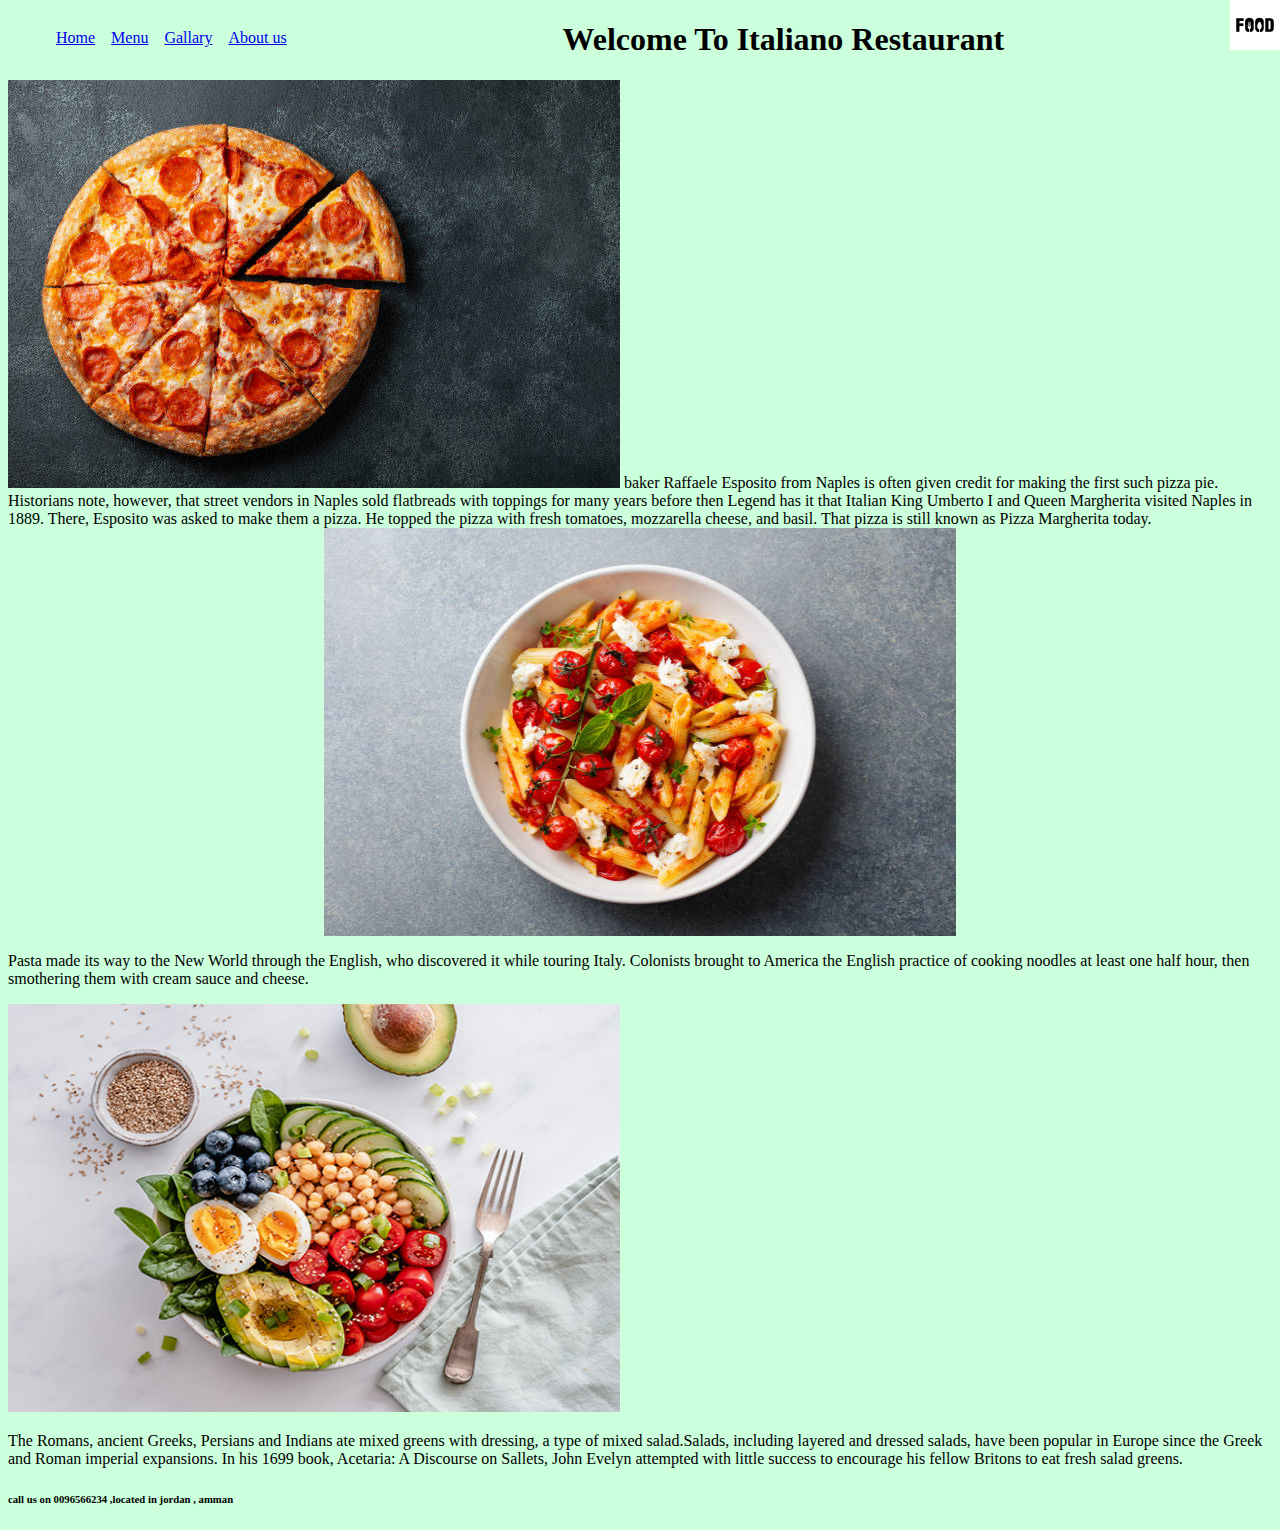
<file: index.html>
<!DOCTYPE html>
<html lang="en">
<head>
    <meta charset="UTF-8">
    <meta http-equiv="X-UA-Compatible" content="IE=edge">
    <meta name="viewport" content="width=device-width, initial-scale=1.0">
    <title> Ciao </title>
</head>


<body>
<header> 

<link rel="preconnect" href="https://fonts.googleapis.com">
<link rel="preconnect" href="https://fonts.gstatic.com" crossorigin>
<link href="https://fonts.googleapis.com/css2?family=Square+Peg&display=swap" rel="stylesheet">

<link rel="stylesheet" href="style.css">
   <nav> <ul>
      <li class="p1"><a href="index.html" > Home </a> </li>
      <li class="p1" > <a href="menu.html">  Menu </a> </li>
      <li class="p1" > <a href="gallary.html">  Gallary </a> </li>
      <li class="p1" > <a href="about.html"> About us </a> </li>
     </ul>
     </nav> 

     <img src="pic/logo.jpg"   alt=" LOGO" width=50px height=50px class="p2">
   </header> 
  <main>
    <center> <h1> Welcome To Italiano Restaurant </h1> </center>

 <img src="pic/pizzaa.jpg" att=" pizza" width="612" height="408" >
 <span> baker Raffaele Esposito from Naples is often given credit for making the first such pizza pie. Historians note, however, that street vendors in Naples sold flatbreads with toppings for many years before  then Legend has it that Italian King Umberto I and Queen Margherita visited Naples in 1889. There, Esposito was asked to make them a pizza. He topped the pizza with fresh tomatoes, mozzarella cheese, and basil. That pizza is still known as Pizza Margherita today.</span>

 <img src="pic/pasta.jpg" att=" pasta" class="center"width="612" height="408" >
 <p> Pasta made its way to the New World through the English, who discovered it while touring Italy. Colonists brought to America the English practice of cooking noodles at least one half hour, then smothering them with cream sauce and cheese.</p>

 <img src="pic/s.jpg" att=" salad" width="612" height="408">  
 <p> The Romans, ancient Greeks, Persians and Indians ate mixed greens with dressing, a type of mixed salad.Salads, including layered and dressed salads, have been popular in Europe since the Greek and Roman imperial expansions. In his 1699 book, Acetaria: A Discourse on Sallets, John Evelyn attempted with little success to encourage his fellow Britons to eat fresh salad greens.  </p>

 </main> 





  <footer>
  <h6>call us on 0096566234 ,located in jordan , amman  </h6>  
  </footer>
</body>
</html>
</file>
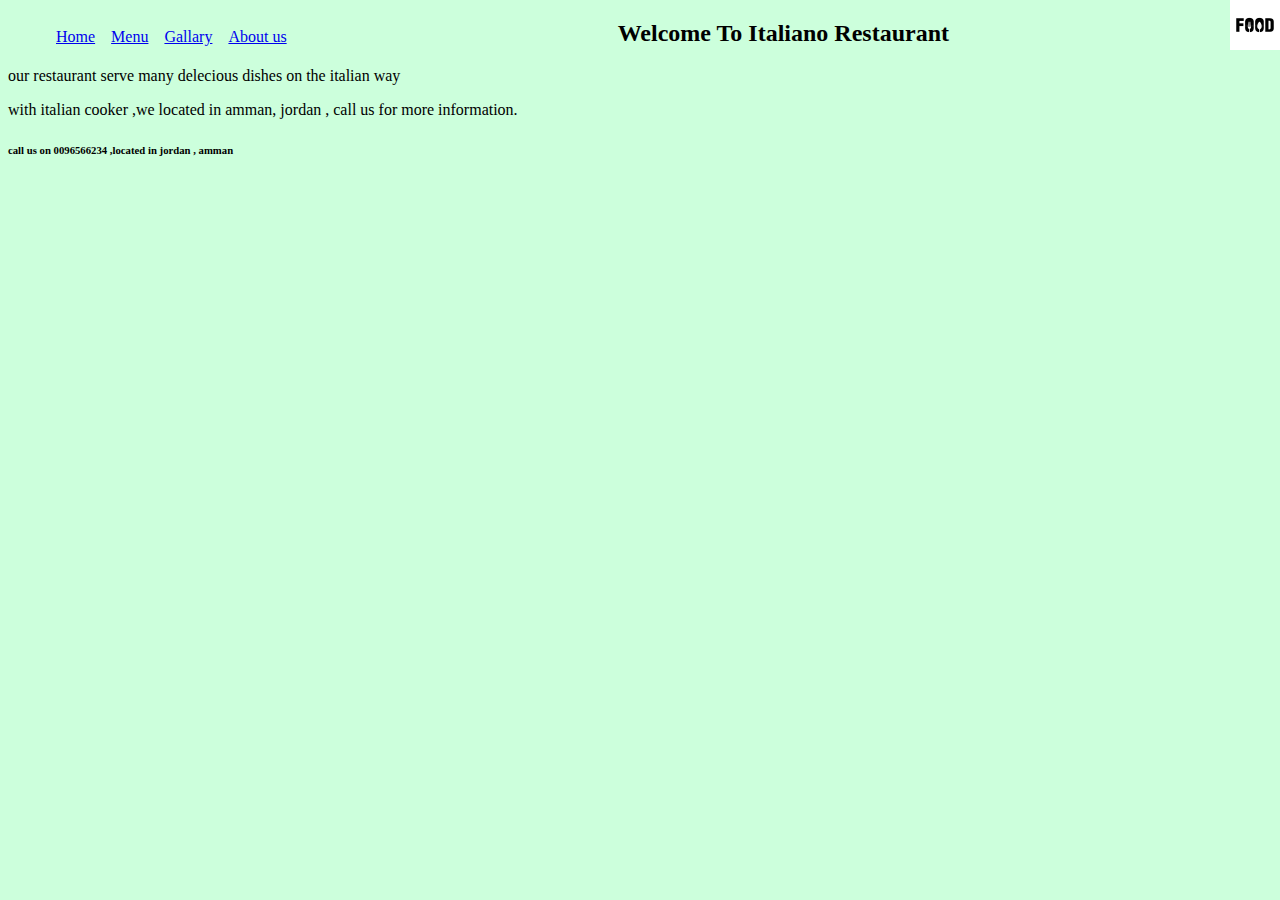
<file: about.html>
<!DOCTYPE html>
<html lang="en">
<head>
    <meta charset="UTF-8">
    <meta http-equiv="X-UA-Compatible" content="IE=edge">
    <meta name="viewport" content="width=device-width, initial-scale=1.0">
    <title>AboutUs</title>

</head>
<body>
    <header>
        <link rel="preconnect" href="https://fonts.googleapis.com">
        <link rel="preconnect" href="https://fonts.gstatic.com" crossorigin>
        <link href="https://fonts.googleapis.com/css2?family=Square+Peg&display=swap" rel="stylesheet">


        <link rel="stylesheet" href="style.css">    
   <nav> <ul>
    <li class="p1"><a href="index.html" > Home </a> </li>
    <li class="p1" > <a href="menu.html">  Menu </a> </li>
    <li class="p1" > <a href="gallary.html">  Gallary </a> </li>
    <li class="p1" > <a href="about.html"> About us </a> </li>
   </ul>
   </nav> 

   <img src="pic/logo.jpg"   alt=" LOGO" width=50px height=50px class="p2">
          
       </header>    
<main>
    
<center> <h2> Welcome To Italiano Restaurant </h2> </center>  
<p>our restaurant serve many delecious dishes on the italian way </p>
<p>with italian cooker ,we located in amman, jordan , call us for more information.</p>
</main>


 <footer> <h6>call us on 0096566234 ,located in jordan , amman  </h6> </footer>

</body>
</html>
</file>
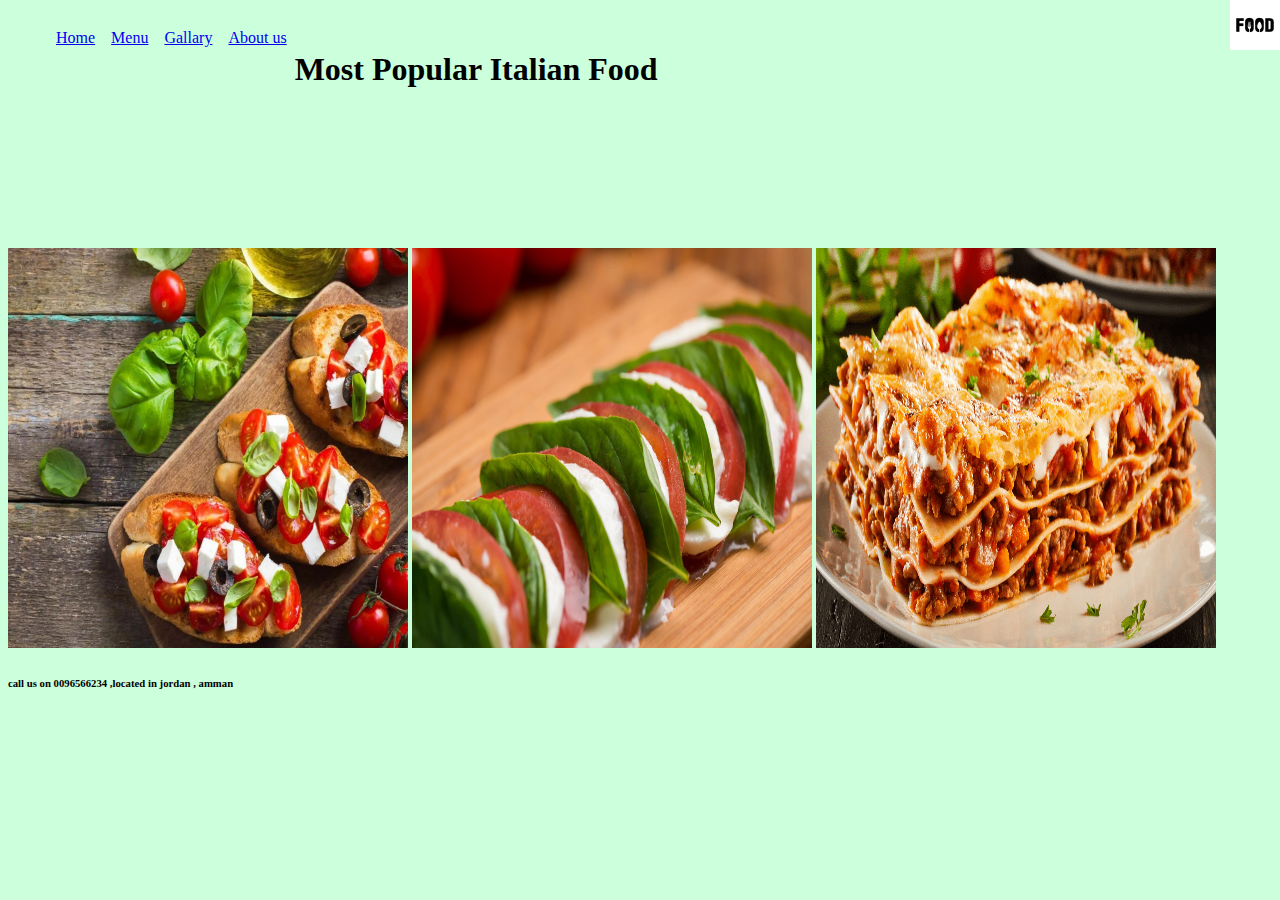
<file: gallary.html>
<!DOCTYPE html>
<html lang="en">
<head>
    <meta charset="UTF-8">
    <meta http-equiv="X-UA-Compatible" content="IE=edge">
    <meta name="viewport" content="width=device-width, initial-scale=1.0">
    <title>Gallary</title>




    
</head>
<body>
   <header>
<link rel="preconnect" href="https://fonts.googleapis.com">
<link rel="preconnect" href="https://fonts.gstatic.com" crossorigin>
<link href="https://fonts.googleapis.com/css2?family=Square+Peg&display=swap" rel="stylesheet"> 

    <link rel="stylesheet" href="style.css">
    <nav> <ul>
      <li class="p1"><a href="index.html" > Home </a> </li>
      <li class="p1" > <a href="menu.html">  Menu </a> </li>
      <li class="p1" > <a href="gallary.html">  Gallary </a> </li>
      <li class="p1" > <a href="about.html"> About us </a> </li>
     </ul>
     </nav> 

     <img src="pic/logo.jpg"   alt=" LOGO" width=50px height=50px class="p2">
 
   </header> 
   <main>
<h1 class ="a">  Most Popular Italian Food </h1>

    <img src="/pic/foo.jpg" att=" food" width="400" height="400">

    <img src="/pic/favorita-1.jpg" att=" food " width="400" height="400">

    <img src="/pic/Homemade-Ground-Beef-Lasagna.png " att=" food" width="400" height="400">

   </main>




   <footer><h6>call us on 0096566234 ,located in jordan , amman  </h6>   </footer>
</body>
</html>
</file>
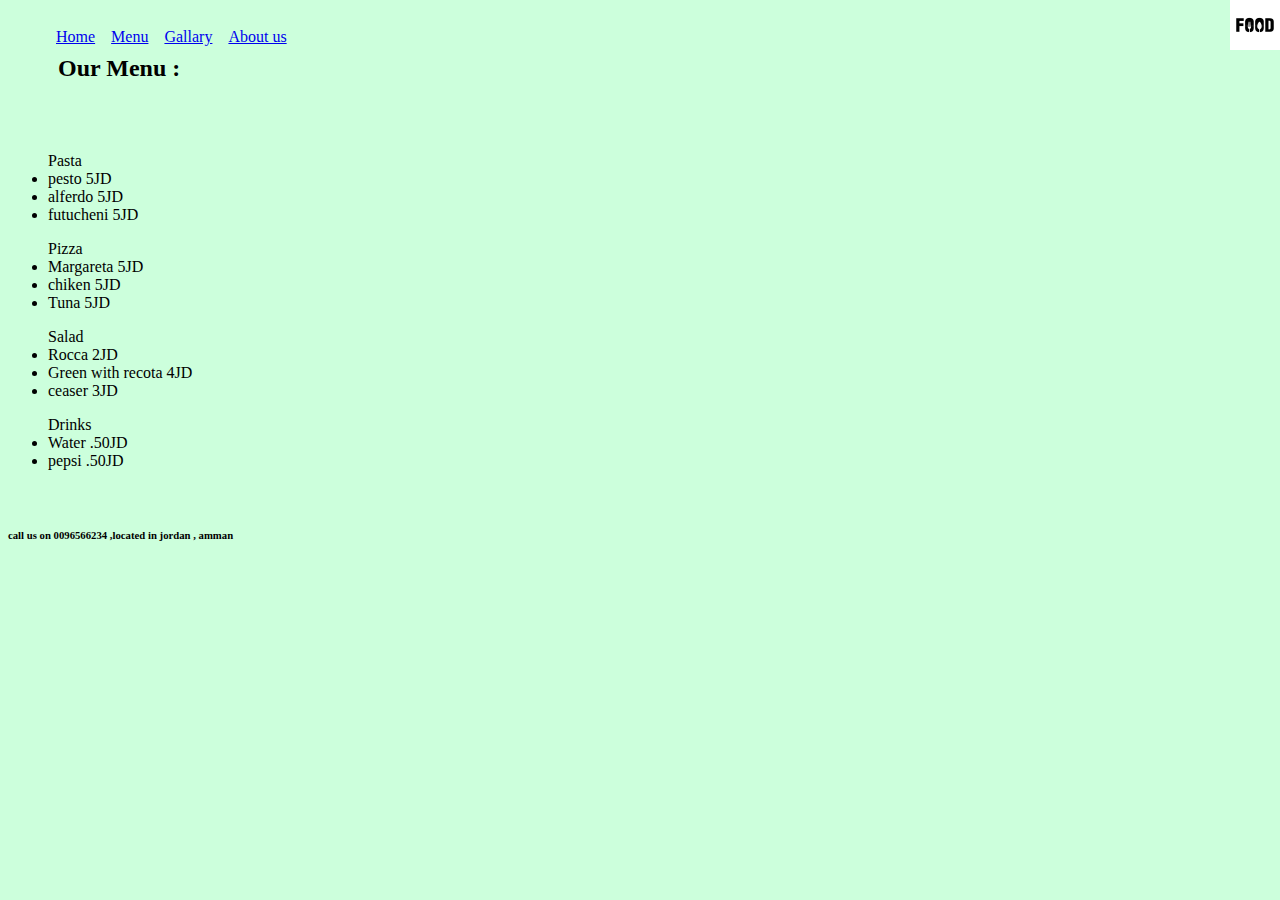
<file: menu.html>
<!DOCTYPE html>
<html lang="en">
<head>
    <meta charset="UTF-8">
    <meta http-equiv="X-UA-Compatible" content="IE=edge">
    <meta name="viewport" content="width=device-width, initial-scale=1.0">
    <title>Menu</title>
</head>
<body>
    <header>

<link rel="preconnect" href="https://fonts.googleapis.com">
<link rel="preconnect" href="https://fonts.gstatic.com" crossorigin>
<link href="https://fonts.googleapis.com/css2?family=Square+Peg&display=swap" rel="stylesheet">

        <link rel="stylesheet" href="style.css">
        
   <nav> <ul>
    <li class="p1"><a href="index.html" > Home </a> </li>
    <li class="p1" > <a href="menu.html">  Menu </a> </li>
    <li class="p1" > <a href="gallary.html">  Gallary </a> </li>
    <li class="p1" > <a href="about.html"> About us </a> </li>
   </ul>
   </nav> 

   <img src="pic/logo.jpg"   alt=" LOGO" width=50px height=50px class="p2">
    
       </header> 

    

    <main> 


<h2 class="b"> Our Menu :  </h2>

<ul> Pasta
 <li> pesto 5JD </li>
 <li> alferdo  5JD </li>
 <li> futucheni  5JD </li>

</ul>

<ul> Pizza
      <li> Margareta 5JD </li>
      <li> chiken 5JD </li>
      <li> Tuna 5JD </li>
</ul>
   

<ul> Salad
      <li> Rocca 2JD </li>
     <li> Green with recota 4JD </li>
     <li> ceaser 3JD </li>
</ul>

<ul> Drinks
     <li> Water .50JD </li>
     <li> pepsi .50JD </li>
</ul>


    </main>

<br>
<footer><h6>call us on 0096566234 ,located in jordan , amman  </h6>  </footer>
</body>
</html>
</file>
<file: style.css>
.p1{
  list-style-type: none;
  margin: 0;
  padding: 0;
  overflow: hidden;
}

.p1 {
  float: left;
}

.p1 {
  display: block;
  padding: 8px;
  background-color: #defbe002;
}
.center {

    display: block;
    margin-left: auto;
    margin-right: auto;
    width: 50%;
  } 




  .p2{
        position: absolute;
        top: 0px;
        right: 0px;
     }

     .a{
        padding: 30px 70px  90px ;
        margin-bottom: 70px ;
        margin-right: 100px;
     }
     .b{
      padding: 35px 70px 50px ;
      padding-left:50px ; 
    }

    body{
          background-color: rgba(80, 255, 135, 0.296);
        }

        font-family: 'Square Peg', cursive;
</file>
